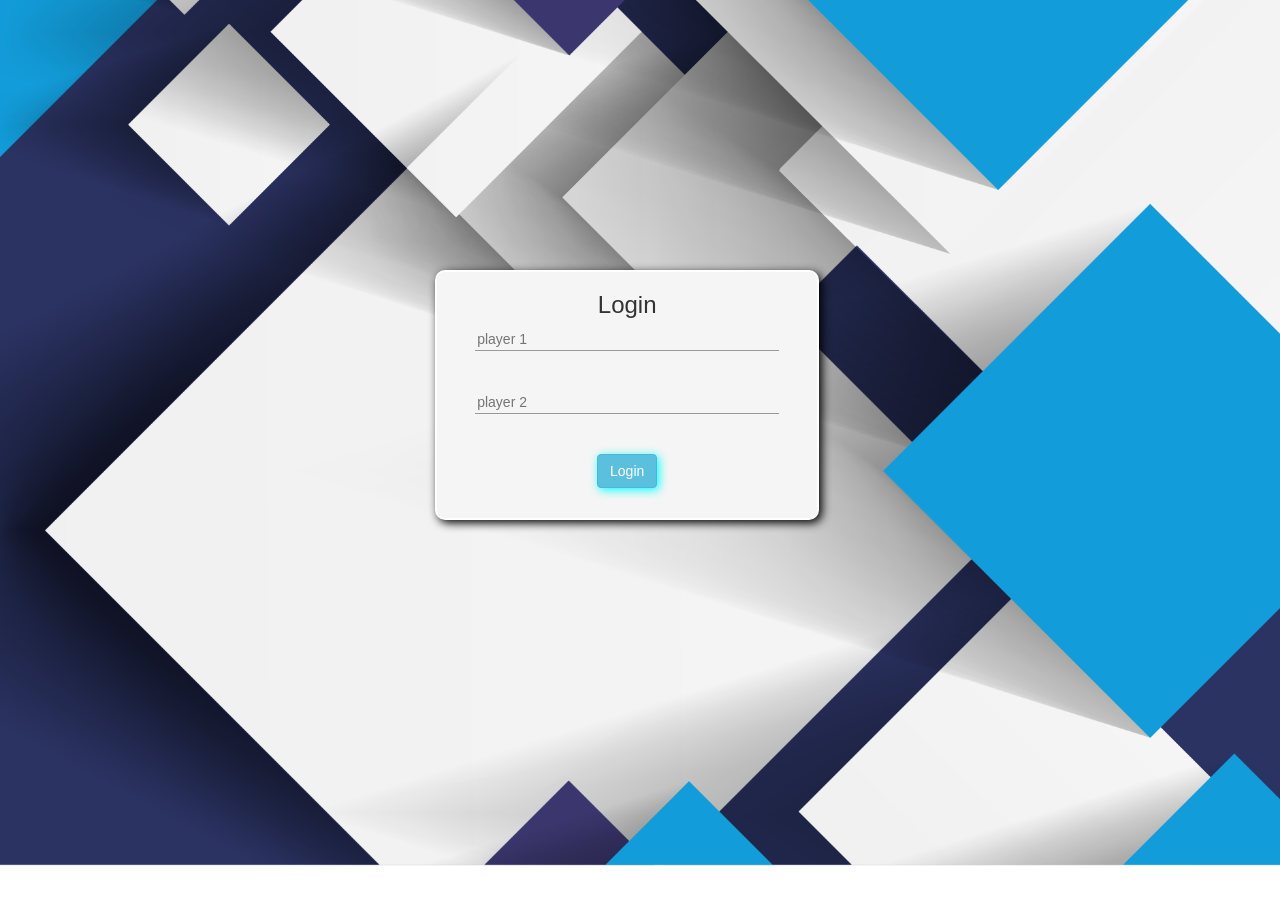
<file: index.html>
<!DOCTYPE html>
<html lang="en">
<head>
    <link rel="stylesheet" href="style.css">
    <meta charset="UTF-8">
    <meta http-equiv="X-UA-Compatible" content="IE=edge">
    <meta name="viewport" content="width=device-width, initial-scale=1.0">

<!-- bootstarp links -->

    <link rel="stylesheet" href="https://maxcdn.bootstrapcdn.com/bootstrap/3.4.0/css/bootstrap.min.css">
<script src="https://ajax.googleapis.com/ajax/libs/jquery/3.4.1/jquery.min.js"></script>
<script src="https://maxcdn.bootstrapcdn.com/bootstrap/3.4.0/js/bootstrap.min.js"></script>
    <title>Math Quiz Part 3</title>
</head>
<body class="body">

    <center>
        <div class="form_div">
            <h3>Login</h1>
            <input type="text" id="player_1" placeholder="player 1">
            <br><br><br>
            <input type="text" id="player_2" placeholder="player 2">
            <br><br><br>
            <button onclick="login();" class="btn btn-info">Login</button>
        </div>
    </center>

    <script src="main.js"></script>
</body>
</html>
</file>
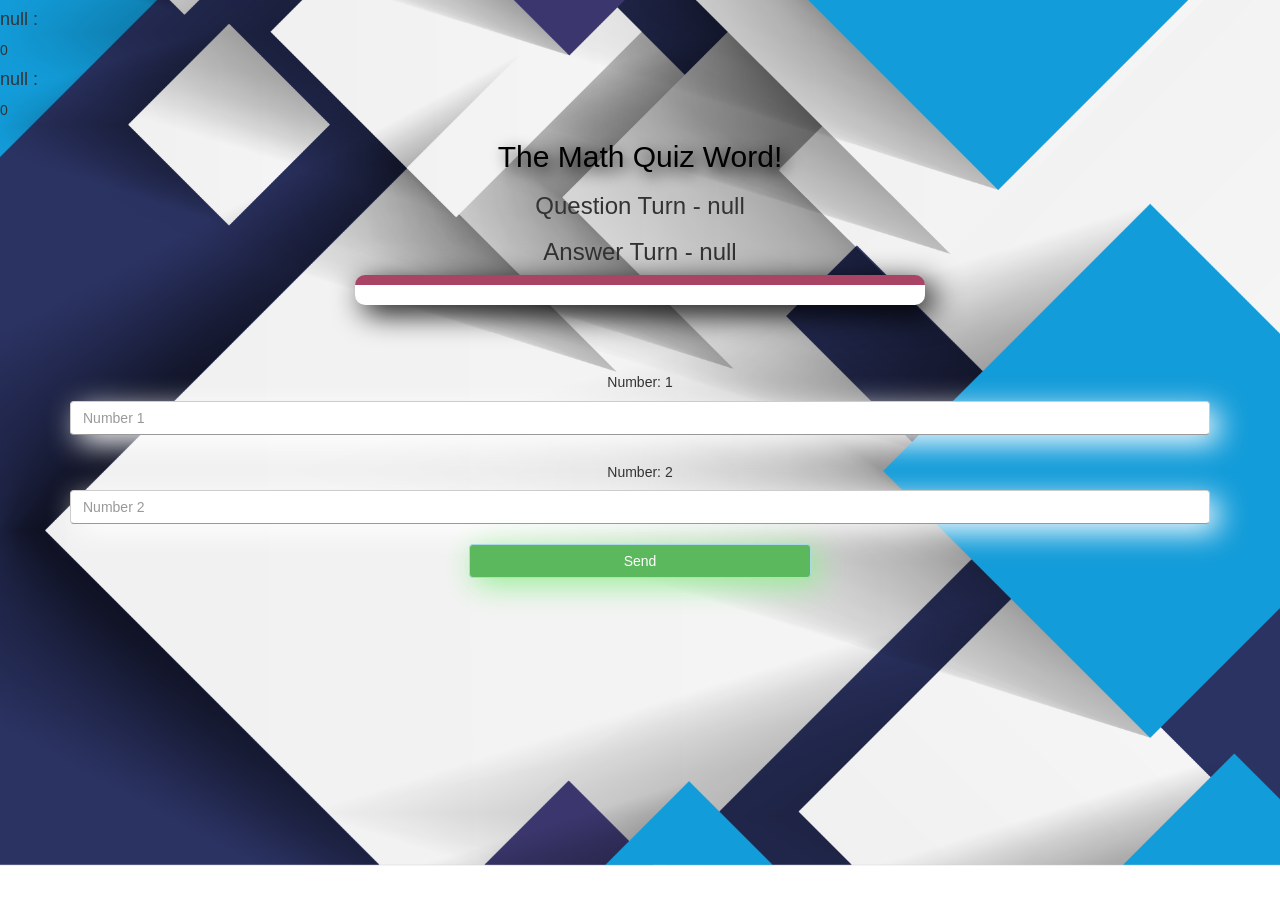
<file: game_page.html>
<!DOCTYPE html>
<html>
<head>
	<title>Guess The Word</title>

<meta name="viewport" content="width=device-width, initial-scale=1">
<link rel="stylesheet" href="https://maxcdn.bootstrapcdn.com/bootstrap/3.4.0/css/bootstrap.min.css">
<script src="https://ajax.googleapis.com/ajax/libs/jquery/3.4.1/jquery.min.js"></script>
<script src="https://maxcdn.bootstrapcdn.com/bootstrap/3.4.0/js/bootstrap.min.js"></script>

<link rel="stylesheet" type="text/css" href="style.css">
</head>
<body class="body">

	<h4 id="player1_name"></h4> <span id="player1_score"></span>
	<br>
	<h4 id="player2_name"></h4> <span id="player2_score"></span>

<div class="container">
	<center>
		<h2 style="color: black;">The Math Quiz Word!</h2>
		<h3 id="player_question"></h3>
		<h3 id="player_answer"></h3>
		<div id="output" class="col-lg-6"></div>
		<br>
		<br>
		<br>
	</label>
	<h5>Number: 1</h5>
	<input type="text" id="num2" class="form-control" placeholder="Number 1">
	<br>
	<h5>Number: 2</h5>
	<input type="text" id="num1" class="form-control" placeholder="Number 2">
	<br>
	<button onclick="send();" class="btn btn-success" style="width: 30%;">Send</button>
	</center>
</div>

<script src="script.js"></script>
</body>
</html>
</file>
<file: style.css>
.body{
    background-image: url('bg1.png');
    background-size: cover;
    background-repeat: no-repeat;
    padding: 0;
    margin: 0;
    box-sizing: border-box;
}
.bg{
    background-color: rgb(201, 48, 43);
}
.form_div{
    position: absolute;
    top: 30%;
    left: 34%;
    background-color: whitesmoke;
    width: 30%;
    float: auto;
    border: 2px solid white;
    box-shadow: 3px 3px 10px black;
    border-radius: 10px;
    height: 250px;
}
input{
    width: 80%;
    outline: none;
    background-color: transparent;
    border-bottom: 1.5px solid #999 !important;
    border-top: none;
    border-right: none;
    border-left: none;
}
.btn-success{
    box-shadow: 6px 6px 30px lightgreen !important;
}
.btn{
    outline: none !important;
    border: 1px solid lightblue;
    box-shadow: 2px 2px 10px aqua;
}
.btn:active{
    outline: none !important;
    border: 1px solid aqua;
    box-shadow: 2px 2px 10px aqua;
}
h1,h3{
    font-family: sans-serif;
}
h1{
    position: absolute;
    top: 100px;
    left: 45.5%;
}
#output{
    background: white;
    border-radius: 10px;
    border-top: 10px solid #AA4465;
    padding: 10px;
    float: none;
    text-align: left;
    box-shadow: 8px 8px 30px black;
}

#num1,
#num2{
    box-shadow: 8px 8px 30px white;
}
h2{
    text-shadow: 5px 5px 15px black;
}
</file>
